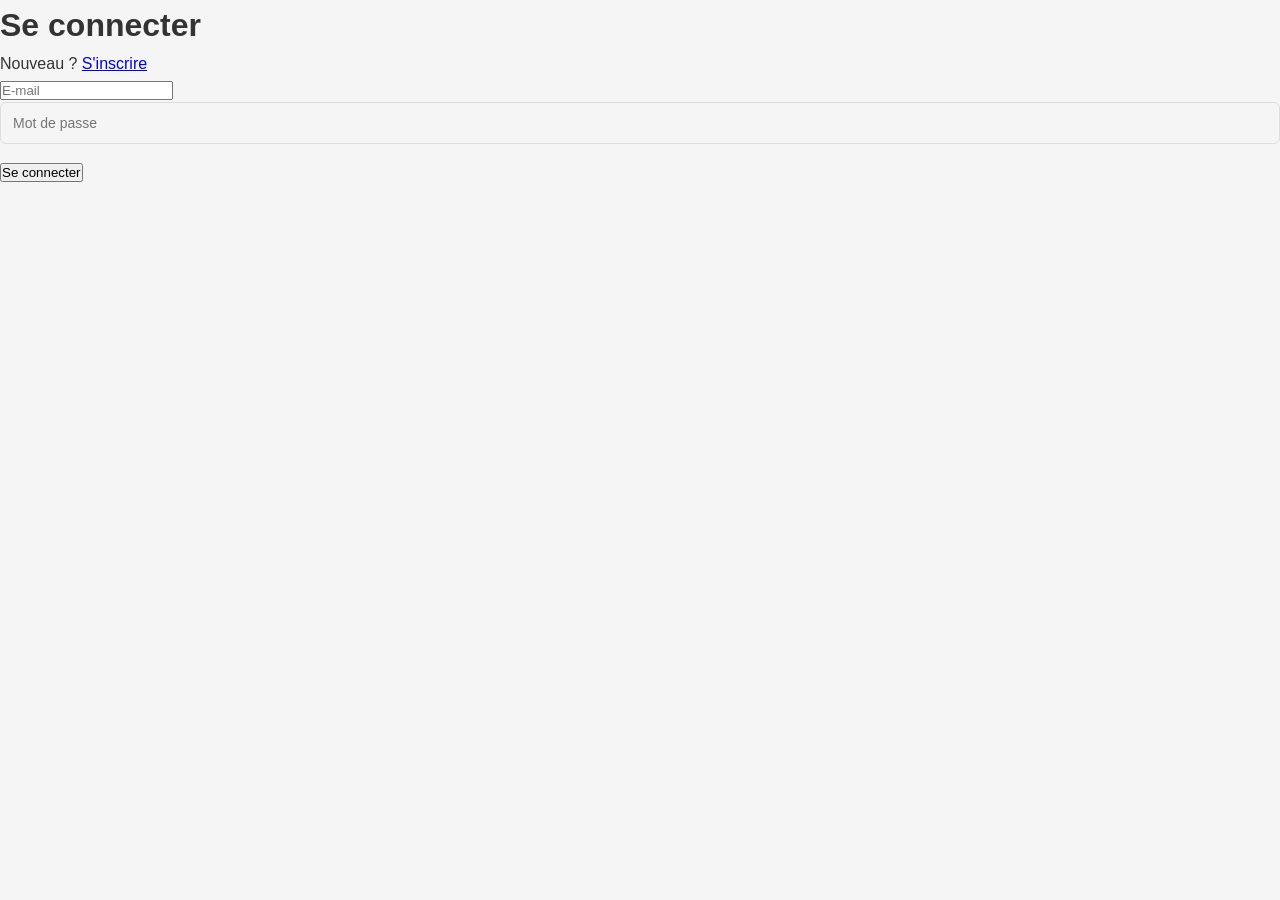
<file: login.html>
<!DOCTYPE html>

<html>

<head>

<link rel="stylesheet"
href="style.css">

</head>

<body>

<div class="auth">

<h1>Se connecter</h1>

<p>

Nouveau ?

<a href="register.html">

S'inscrire

</a>

</p>

<input
id="email"
placeholder="E-mail">

<input
type="password"
id="password"
placeholder="Mot de passe">

<button onclick="login()">

Se connecter

</button>

</div>

<script src="auth.js"></script>

</body>

</html>
</file>
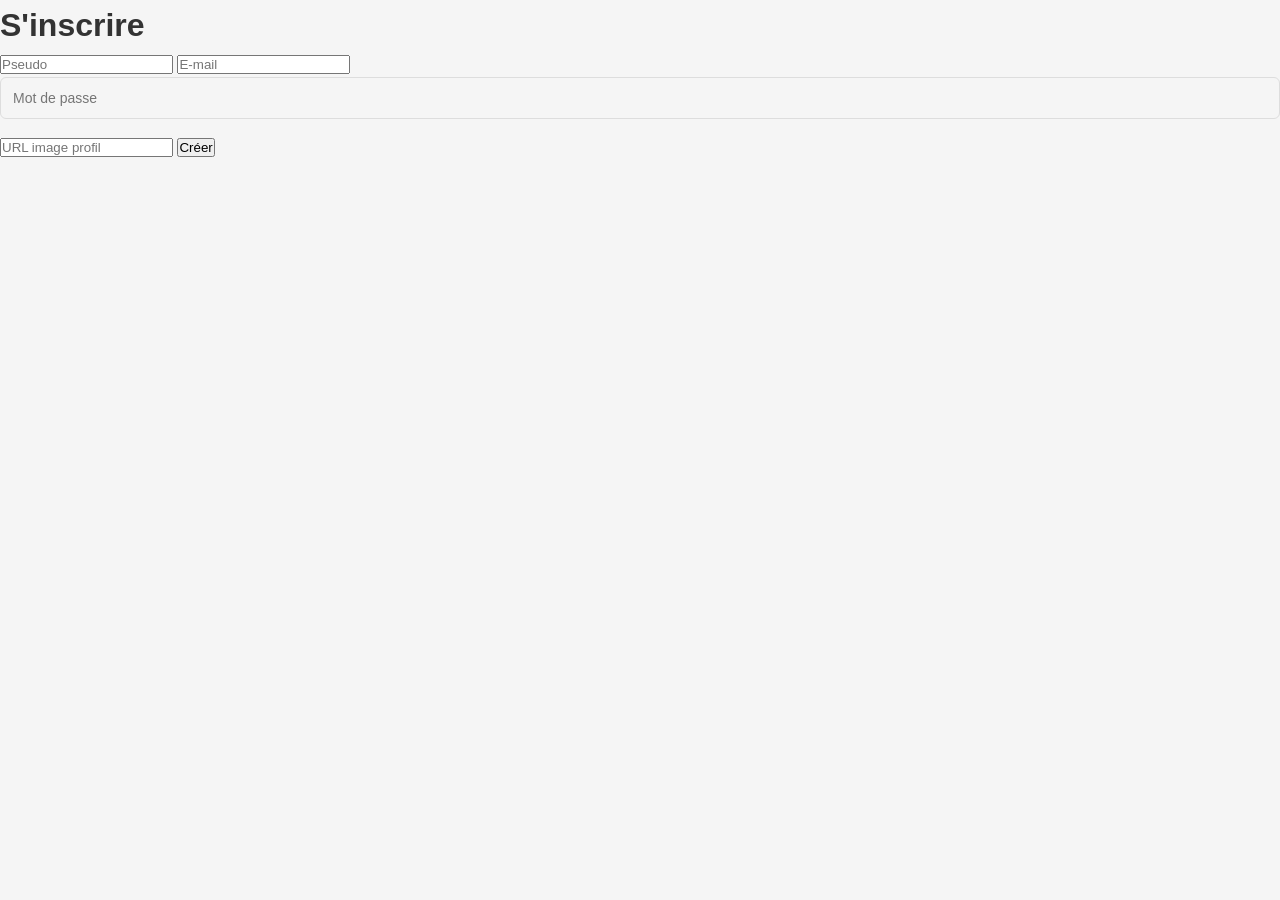
<file: register.html>
<!DOCTYPE html>

<html>

<head>

<link rel="stylesheet"
href="style.css">

</head>

<body>

<div class="auth">

<h1>S'inscrire</h1>

<input
id="pseudo"
placeholder="Pseudo">

<input
id="email"
placeholder="E-mail">

<input
type="password"
id="password"
placeholder="Mot de passe">

<input
id="avatar"
placeholder="URL image profil">

<button onclick="register()">

Créer

</button>

</div>

<script src="auth.js"></script>

</body>

</html>
</file>
<file: style.css>
* {
  margin: 0;
  padding: 0;
  box-sizing: border-box;
}

body {
  font-family: 'Inter', Arial, sans-serif;
  background: #f5f5f5;
  color: #333;
  line-height: 1.6;
}

/* HEADER */
header {
  background: #fff;
  border-bottom: 2px solid #ddd;
  position: sticky;
  top: 0;
  z-index: 100;
  box-shadow: 0 2px 4px rgba(0,0,0,0.1);
}

.topbar {
  display: flex;
  justify-content: space-between;
  align-items: center;
  padding: 15px 30px;
}

.topbar .left,
.topbar .right {
  flex: 0 0 auto;
  display: flex;
  align-items: center;
}

.topbar .logo {
  font-size: 32px;
  font-weight: 700;
  font-family: 'Merriweather', serif;
  flex: 1;
  text-align: center;
}

.topbar .right {
  gap: 20px;
}

/* BOUTON CONNEXION */
.btn-connexion {
  background: transparent;
  border: 2px solid #333;
  color: #333;
  padding: 8px 20px;
  cursor: pointer;
  font-size: 14px;
  font-weight: 600;
  transition: all 0.3s ease;
  border-radius: 4px;
}

.btn-connexion:hover {
  background: #333;
  color: #fff;
}

/* PROFIL */
.profile-area {
  position: relative;
}

.profile-dropdown {
  position: relative;
  cursor: pointer;
}

.profile-pic {
  width: 45px;
  height: 45px;
  border-radius: 50%;
  border: 2px solid #333;
  object-fit: cover;
  cursor: pointer;
  transition: transform 0.2s ease;
}

.profile-pic:hover {
  transform: scale(1.1);
}

.dropdown-menu {
  position: absolute;
  top: 100%;
  right: 0;
  background: #fff;
  border: 1px solid #ddd;
  border-radius: 8px;
  min-width: 200px;
  margin-top: 10px;
  padding: 15px;
  display: none;
  box-shadow: 0 4px 12px rgba(0, 0, 0, 0.15);
  z-index: 1000;
}

.profile-dropdown:hover .dropdown-menu {
  display: block;
}

.pseudo-name {
  font-weight: 600;
  margin-bottom: 10px;
  word-break: break-word;
  color: #333;
}

.dropdown-menu hr {
  border: none;
  border-top: 1px solid #ddd;
  margin: 10px 0;
}

.dropdown-item {
  display: block;
  width: 100%;
  background: transparent;
  border: none;
  color: #333;
  padding: 10px 0;
  text-align: left;
  cursor: pointer;
  font-size: 14px;
  transition: color 0.2s ease;
}

.dropdown-item:hover {
  color: #c41e3a;
}

.dropdown-item.logout:hover {
  color: #d32f2f;
}

/* NAVIGATION */
nav {
  display: flex;
  justify-content: center;
  border-bottom: 2px solid #000;
  gap: 40px;
  padding: 15px 0;
  background: #000;
}

nav a {
  color: #fff;
  text-decoration: none;
  font-weight: 600;
  transition: color 0.3s ease;
  border-bottom: 2px solid transparent;
  padding-bottom: 5px;
}

nav a:hover {
  color: #c41e3a;
  border-bottom-color: #c41e3a;
}

/* MAIN CONTENT */
main {
  display: grid;
  grid-template-columns: 1fr 2fr 1fr;
  gap: 30px;
  max-width: 1400px;
  margin: 30px auto;
  padding: 0 20px;
}

.sidebar,
.flash {
  display: flex;
  flex-direction: column;
  gap: 20px;
}

.sidebar h3,
.flash h3 {
  font-size: 18px;
  border-bottom: 2px solid #c41e3a;
  padding-bottom: 10px;
  margin-bottom: 15px;
  color: #000;
  font-weight: 700;
}

.card {
  background: #fff;
  border-radius: 8px;
  overflow: hidden;
  transition: transform 0.3s ease;
  box-shadow: 0 2px 8px rgba(0,0,0,0.1);
}

.card:hover {
  transform: translateY(-5px);
  box-shadow: 0 4px 12px rgba(0,0,0,0.15);
}

.card img {
  width: 100%;
  height: 200px;
  object-fit: cover;
}

.card h2 {
  font-size: 16px;
  padding: 15px;
  font-family: 'Merriweather', serif;
  color: #000;
  font-weight: 700;
}

.main {
  background: #fff;
  border-radius: 8px;
  overflow: hidden;
  padding: 20px;
  box-shadow: 0 2px 8px rgba(0,0,0,0.1);
}

.main img {
  width: 100%;
  border-radius: 8px;
  margin-bottom: 20px;
}

.main h1 {
  font-family: 'Merriweather', serif;
  font-size: 32px;
  margin-bottom: 15px;
  line-height: 1.2;
  color: #000;
  font-weight: 700;
}

.main p {
  color: #666;
  font-size: 16px;
}

.flash ul {
  list-style: none;
}

.flash li {
  padding: 12px;
  border-left: 3px solid #c41e3a;
  background: rgba(196, 30, 58, 0.05);
  margin-bottom: 10px;
  border-radius: 4px;
  font-size: 14px;
  color: #333;
}

/* SECTION ACTUALITÉS ÉLARGIES */
.actualites-section {
  max-width: 1400px;
  margin: 50px auto;
  padding: 0 20px 30px;
}

.actualites-section h2 {
  font-size: 32px;
  font-family: 'Merriweather', serif;
  font-weight: 700;
  margin-bottom: 30px;
  border-bottom: 2px solid #c41e3a;
  padding-bottom: 15px;
  color: #000;
}

.news-grid {
  display: grid;
  grid-template-columns: repeat(auto-fill, minmax(300px, 1fr));
  gap: 25px;
}

.news-item {
  background: #fff;
  border-radius: 8px;
  overflow: hidden;
  box-shadow: 0 2px 8px rgba(0,0,0,0.1);
  transition: all 0.3s ease;
}

.news-item:hover {
  transform: translateY(-8px);
  box-shadow: 0 4px 16px rgba(0,0,0,0.15);
}

.news-item img {
  width: 100%;
  height: 200px;
  object-fit: cover;
}

.news-item-content {
  padding: 20px;
}

.news-item-content h3 {
  font-size: 18px;
  font-weight: 700;
  margin-bottom: 10px;
  color: #000;
  font-family: 'Merriweather', serif;
}

.news-item-content p {
  color: #666;
  font-size: 14px;
  line-height: 1.5;
}

/* MODAL */
.modal {
  display: none;
  position: fixed;
  z-index: 2000;
  left: 0;
  top: 0;
  width: 100%;
  height: 100%;
  background: rgba(0, 0, 0, 0.8);
  animation: fadeIn 0.3s ease;
}

@keyframes fadeIn {
  from { opacity: 0; }
  to { opacity: 1; }
}

.modal.show {
  display: flex;
  align-items: center;
  justify-content: center;
}

.modal-content {
  background: #fff;
  padding: 40px;
  border-radius: 12px;
  max-width: 400px;
  width: 90%;
  position: relative;
  border: 1px solid #ddd;
}

.close {
  position: absolute;
  right: 15px;
  top: 15px;
  font-size: 28px;
  font-weight: bold;
  cursor: pointer;
  color: #333;
  transition: color 0.2s ease;
}

.close:hover {
  color: #c41e3a;
}

.modal-content h2 {
  margin-bottom: 20px;
  font-size: 24px;
  border-bottom: 2px solid #c41e3a;
  padding-bottom: 10px;
  color: #000;
  font-weight: 700;
}

.modal-content h3 {
  margin-bottom: 20px;
  font-size: 18px;
  color: #333;
  font-weight: 600;
}

/* FORMS */
.form-container {
  position: relative;
}

.auth-form {
  display: none;
}

.auth-form.active {
  display: block;
  animation: slideIn 0.3s ease;
}

@keyframes slideIn {
  from { opacity: 0; transform: translateY(10px); }
  to { opacity: 1; transform: translateY(0); }
}

input[type="text"],
input[type="password"],
textarea {
  width: 100%;
  padding: 12px;
  margin-bottom: 15px;
  background: #f5f5f5;
  border: 1px solid #ddd;
  color: #333;
  border-radius: 6px;
  font-family: 'Inter', Arial, sans-serif;
  font-size: 14px;
  transition: border-color 0.2s ease;
}

input[type="text"]:focus,
input[type="password"]:focus,
textarea:focus {
  outline: none;
  border-color: #c41e3a;
  background: #fff;
}

textarea {
  resize: vertical;
  min-height: 120px;
}

.char-count {
  font-size: 12px;
  color: #888;
  text-align: right;
  margin-bottom: 15px;
}

/* IMAGE UPLOAD */
.image-upload {
  text-align: center;
  margin-bottom: 20px;
}

.img-preview {
  width: 120px;
  height: 120px;
  border-radius: 12px;
  object-fit: cover;
  margin-bottom: 15px;
  border: 2px solid #ddd;
}

input[type="file"] {
  display: none;
}

.btn-upload {
  display: inline-block;
  background: #c41e3a;
  color: white;
  padding: 10px 20px;
  border-radius: 6px;
  cursor: pointer;
  font-weight: 600;
  transition: background 0.3s ease;
  font-size: 14px;
}

.btn-upload:hover {
  background: #a01829;
}

/* BUTTONS */
.btn-submit {
  width: 100%;
  padding: 12px;
  background: #c41e3a;
  color: white;
  border: none;
  border-radius: 6px;
  font-weight: 600;
  font-size: 16px;
  cursor: pointer;
  transition: background 0.3s ease;
}

.btn-submit:hover {
  background: #a01829;
}

.switch-form {
  text-align: center;
  color: #888;
  font-size: 14px;
  margin-top: 15px;
}

.switch-form span {
  color: #c41e3a;
  cursor: pointer;
  text-decoration: underline;
  transition: color 0.2s ease;
}

.switch-form span:hover {
  color: #a01829;
}

/* RESPONSIVE */
@media (max-width: 1024px) {
  main {
    grid-template-columns: 1fr;
    gap: 20px;
  }

  .news-grid {
    grid-template-columns: repeat(auto-fill, minmax(250px, 1fr));
  }
}

@media (max-width: 768px) {
  main {
    grid-template-columns: 1fr;
    gap: 20px;
    margin: 20px auto;
  }

  nav {
    gap: 15px;
    flex-wrap: wrap;
  }

  .modal-content {
    max-width: 90%;
    padding: 30px 20px;
  }

  .topbar {
    padding: 12px 15px;
    flex-wrap: wrap;
    gap: 10px;
  }

  .topbar .left,
  .topbar .logo,
  .topbar .right {
    flex-basis: auto;
  }

  .main h1 {
    font-size: 24px;
  }

  .actualites-section h2 {
    font-size: 24px;
  }

  .news-grid {
    grid-template-columns: 1fr;
  }
}
.news-item{

cursor:pointer;

}

.article-page{

max-width:1200px;

margin:auto;

background:white;

}

.article-page img{

width:100%;

height:600px;

object-fit:cover;

}

.article-body{

padding:50px;

}

.article-body h1{

font-size:42px;

margin-bottom:20px;

}

.article-page{

max-width:1400px;

margin:auto;

background:white;

}

.article-image{

width:100%;

height:700px;

object-fit:cover;

display:block;

}

.article-content{

max-width:900px;

margin:auto;

padding:60px;

}

.article-content h1{

font-size:48px;

margin-bottom:40px;

font-family:
'Merriweather';

}

.article-content p{

font-size:22px;

line-height:2;

color:#333;

}
</file>
